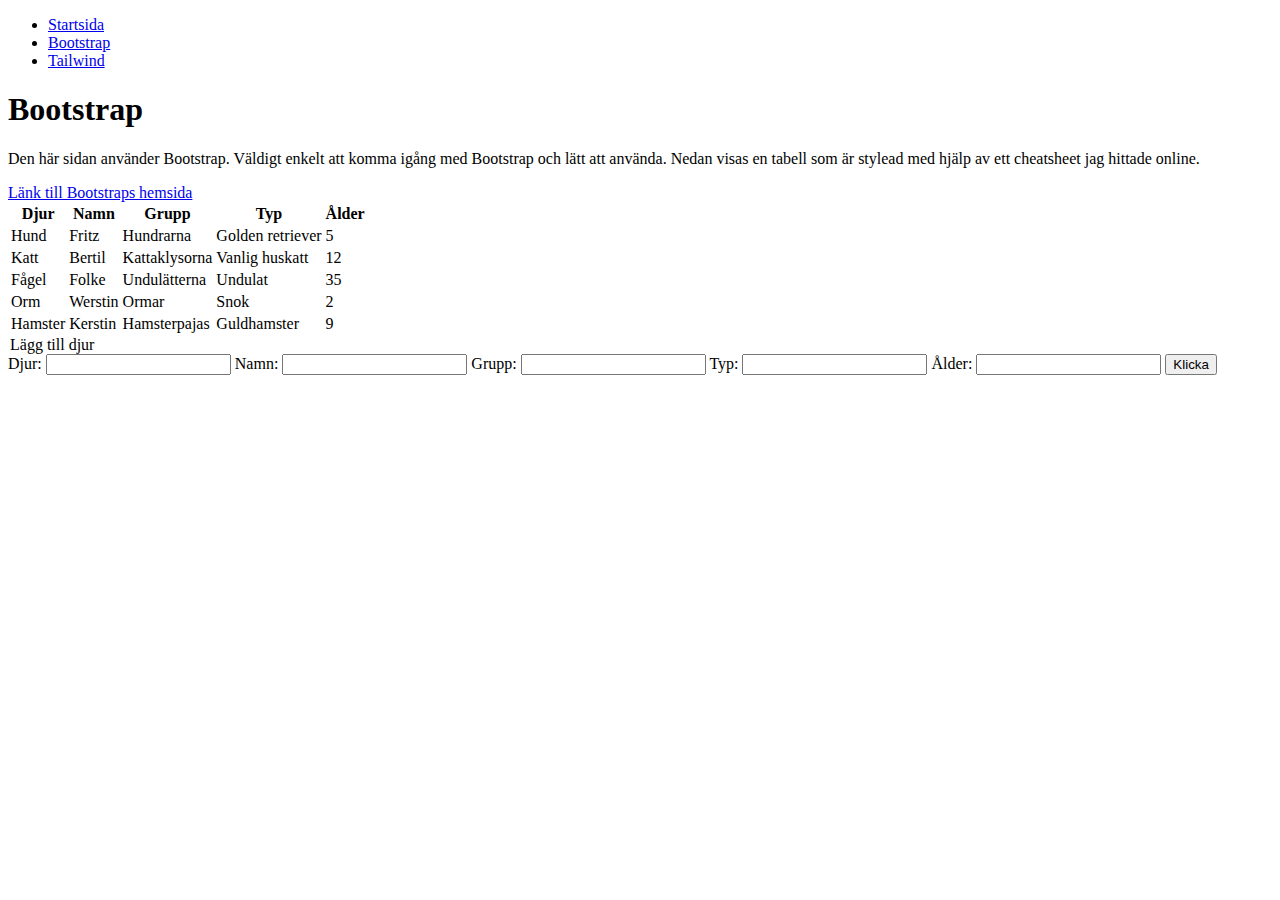
<file: bootstrap.html>
<!DOCTYPE html>
<html lang="en">
<head>
    <meta charset="UTF-8">
    <meta name="viewport" content="width=device-width, initial-scale=1.0">
    <title>Bootstrap</title>
    <link href="https://cdn.jsdelivr.net/npm/bootstrap@5.3.1/dist/css/bootstrap.min.css" rel="stylesheet" integrity="sha384-4bw+/aepP/YC94hEpVNVgiZdgIC5+VKNBQNGCHeKRQN+PtmoHDEXuppvnDJzQIu9" crossorigin="anonymous">
</head>
<body>
    <nav class="bg-primary">
        <ul class="list-unstyled mb-0 text-center py-3 d-flex justify-content-center">
            <li>
                <a href="index.html" class="text-white px-3">Startsida</a>
            </li>
            <li>
                <a href="bootstrap.html" class="text-white px-3">Bootstrap</a>
            </li>
            <li>
                <a href="tailwind.html" class="text-white px-3">Tailwind</a>
            </li>
        </ul>
    </nav>
    <div class="p-4 bg-light rounded">
        <h1>Bootstrap</h1>
    <p>Den här sidan använder Bootstrap. Väldigt enkelt att komma igång med Bootstrap och lätt att använda.
        Nedan visas en tabell som är stylead med hjälp av ett cheatsheet jag hittade online. </p>
        <a href="https://getbootstrap.com/">Länk till Bootstraps hemsida</a>
    </div>
    
    <table class="table table-striped">
        <tr>
            <th>Djur</th>
            <th>Namn</th>
            <th>Grupp</th>
            <th>Typ</th>
            <th>Ålder</th>
        </tr>
        <tr>
            <td>Hund</td>
            <td>Fritz</td>
            <td>Hundrarna</td>
            <td>Golden retriever</td>
            <td>5</td>
        </tr>
        <tr>
            <td>Katt</td>
            <td>Bertil</td>
            <td>Kattaklysorna</td>
            <td>Vanlig huskatt</td>
            <td>12</td>
        </tr>
        <tr>
            <td>Fågel</td>
            <td>Folke</td>
            <td>Undulätterna</td>
            <td>Undulat</td>
            <td>35</td>
        </tr>
        <tr>
            <td>Orm</td>
            <td>Werstin</td>
            <td>Ormar</td>
            <td>Snok</td>
            <td>2</td>
        </tr>
        <tr>
            <td>Hamster</td>
            <td>Kerstin</td>
            <td>Hamsterpajas</td>
            <td>Guldhamster</td>
            <td>9</td>
        </tr>
    </table>
    <form action="" class="p-4 border rounded shadow">
        <legend>Lägg till djur</legend>
            <label for="animal" >Djur:</label>
            <input type="text" id="animal" class="form-control mb-3">
            <label for="name" >Namn:</label>
            <input type="text" id="name" class="form-control mb-3">
            <label for="group" >Grupp:</label>
            <input type="text" id="group" class="form-control mb-3">
            <label for="type" >Typ:</label>
            <input type="text" id="type" class="form-control mb-3">
            <label for="age" >Ålder:</label>
            <input type="text" id="age" class="form-control mb-3">
            <button class="btn btn-primary">Klicka</button>
    </form>
</body>
</html>
</file>
